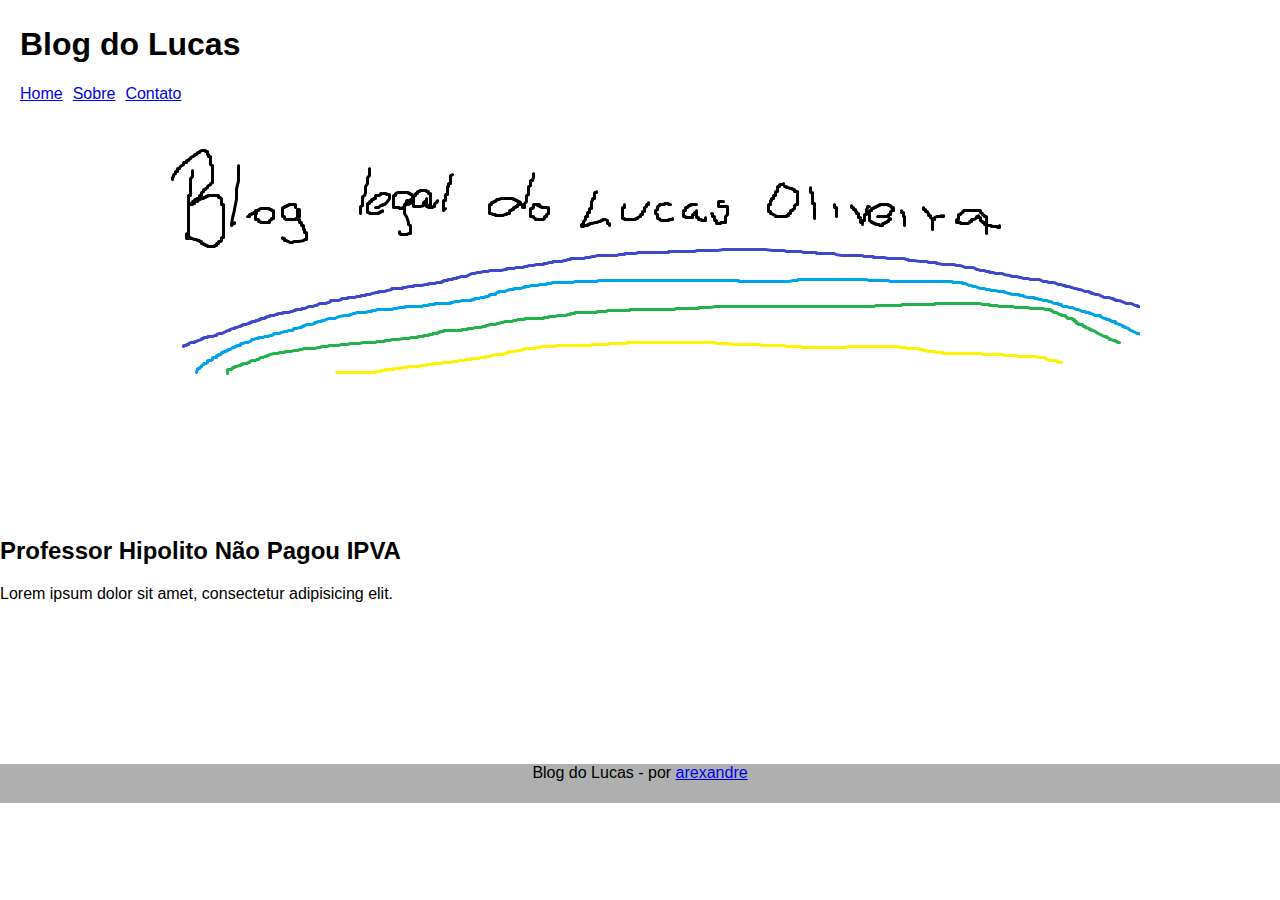
<file: index.html>
<!DOCTYPE html>
<html lang="pt-br">
<head>
    <meta charset="UTF-8">
    <title>Blog do Lucas</title>
    <link rel="stylesheet" href="css/style.css">
</head>
<body>

<!-- Cabeçalho -->
    <header>
        <h1>Blog do Lucas</h1>
        <nav>
            <ul id="navegacao">
                <li class="navegacao" style="margin-right: 10px;"><a href="index.html">Home</a></li>
                <li class="navegacao" style="margin-right: 10px;"><a href="sobre.html">Sobre</a></li>
                <li class="navegacao" ><a href="contato.html">Contato</a></li>
            </ul>
        </nav>
    </header>

<!-- Banner -->
    <div id="banner">
        <img src="midia/banner2.png" alt="Banner do Blog">
    </div>

<!-- Conteúdo -->
        <section id="post1" class="post">
        <h2 class="dentrolink">Professor Hipolito Não Pagou IPVA</h2>
        <p>Lorem ipsum dolor sit amet, consectetur adipisicing elit.</p>
    </section>

<!-- Rodapé -->
    <footer>
        <p>Blog do Lucas - por <a href="https://github/arexandre" target="_blank">arexandre</a></p>
    </footer>
</body>
</html>
</file>
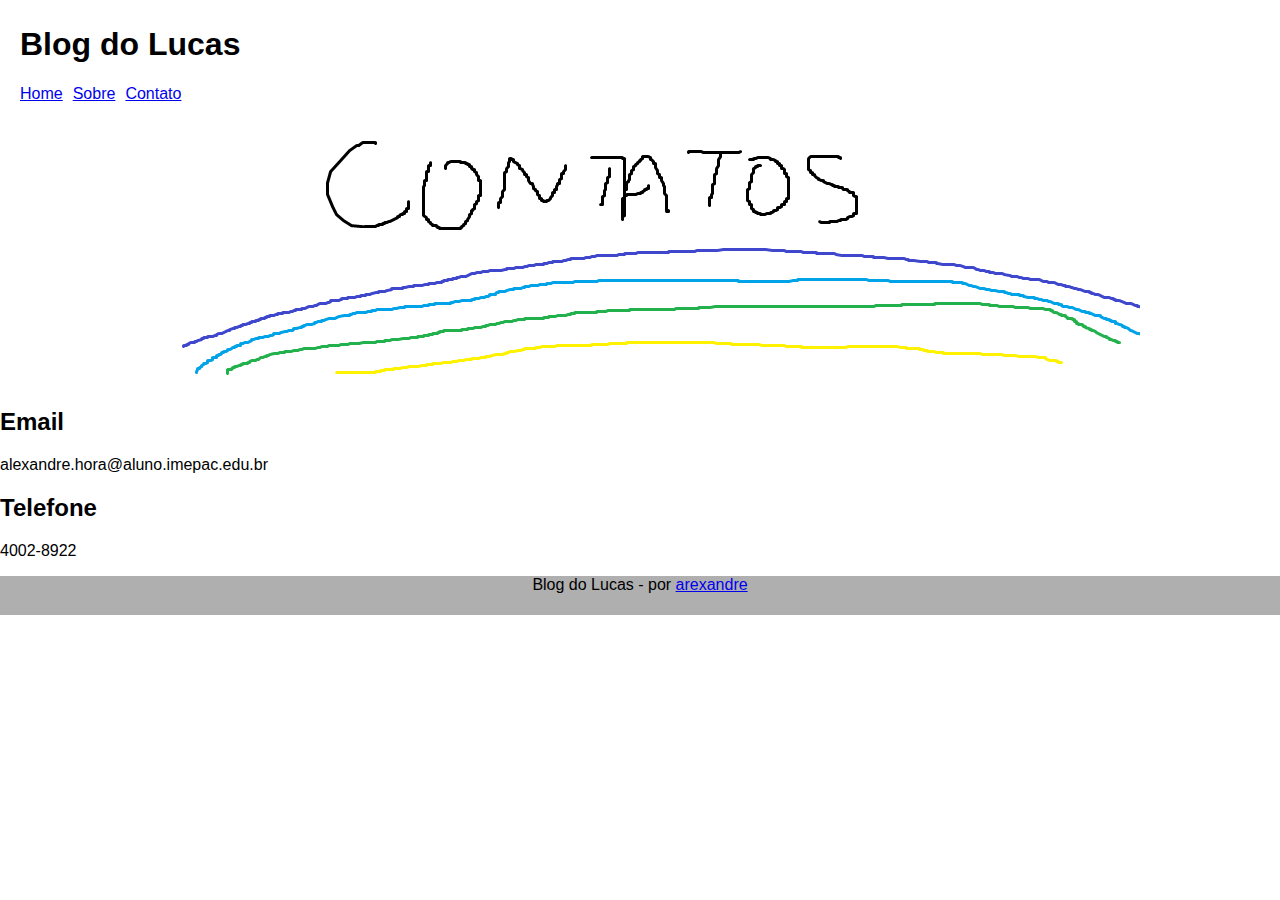
<file: contato.html>
<!DOCTYPE html>
<html lang="pt-br">
<head>
    <meta charset="UTF-8">
    <title>Blog do Lucas</title>
    <link rel="stylesheet" href="css/style.css">
</head>
<body>

<!-- Cabeçalho -->
<header>
    <h1>Blog do Lucas</h1>
    <nav>
        <ul id="navegacao">
            <li class="navegacao" style="margin-right: 10px;"><a href="index.html">Home</a></li>
            <li class="navegacao" style="margin-right: 10px;"><a href="sobre.html">Sobre</a></li>
            <li class="navegacao" ><a href="contato.html">Contato</a></li>
        </ul>
    </nav>
</header>

<!-- Banner -->
<div id="banner">
    <img src="midia/banner_contato.png" alt="Banner do Blog">
</div>

<!-- Conteúdo -->
<section>
    <h2>Email</h2>
    <p>alexandre.hora@aluno.imepac.edu.br</p>
</section>

<section>
    <h2>Telefone</h2>
    <p>4002-8922</p>
</section>

<!-- Rodapé -->
<footer>
    <p>Blog do Lucas - por <a href="https://github.com/arexandre" target="_blank">arexandre</a></p>
</footer>
</body>
</html>
</file>
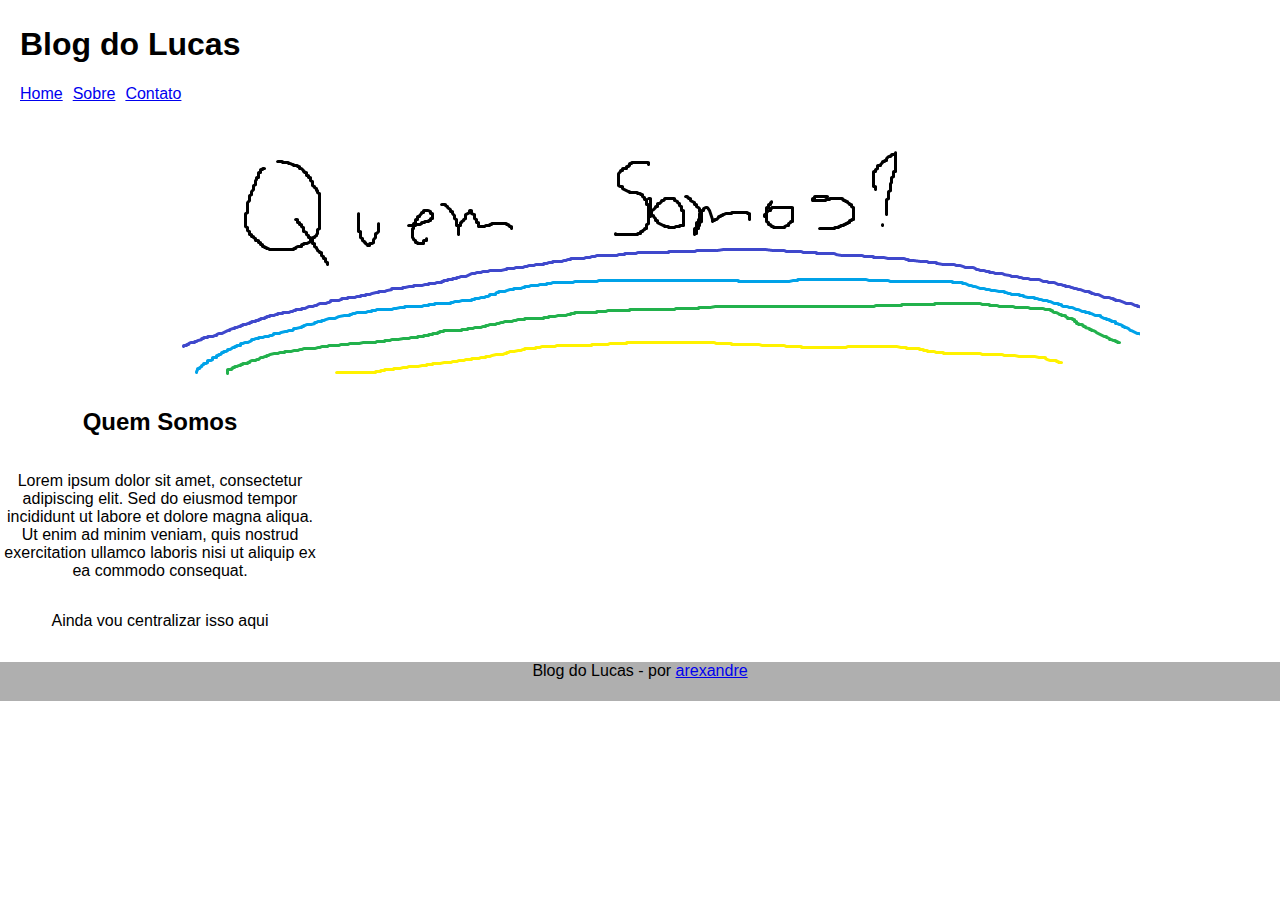
<file: sobre.html>
<!DOCTYPE html>
<html lang="pt-br">
<head>
    <meta charset="UTF-8">
    <title>Blog do Lucas</title>
    <link rel="stylesheet" href="css/style.css">
</head>
<body>

<!-- Cabeçalho -->
<header>
    <h1>Blog do Lucas</h1>
    <nav>
        <ul id="navegacao">
            <li class="navegacao" style="margin-right: 10px;"><a href="index.html">Home</a></li>
            <li class="navegacao" style="margin-right: 10px;"><a href="sobre.html">Sobre</a></li>
            <li class="navegacao" ><a href="contato.html">Contato</a></li>
        </ul>
    </nav>
</header>

<!-- Banner -->
<div id="banner">
    <img src="midia/banner_quem_somos.png" alt="Banner do Blog">
</div>

<!-- Conteúdo -->
<section id="sobre">
    <h2>Quem Somos</h2>
    <p>Lorem ipsum dolor sit amet, consectetur adipiscing elit. Sed do eiusmod tempor incididunt ut labore et dolore magna aliqua. Ut enim ad minim veniam, quis nostrud exercitation ullamco laboris nisi ut aliquip ex ea commodo consequat.</p>
    <p id="esp">Ainda vou centralizar isso aqui</p>
</section>

<!-- Rodapé -->
<footer>
    <p>Blog do Lucas - por <a href="https://github.com/arexandre" target="_blank">arexandre</a></p>
</footer>
</body>
</html>
</file>
<file: css/style.css>
@charset "UTF-8";

body {
    font-family: Arial, sans-serif;
    margin: 0px;
    padding: 0px;
    border: 0px;
}

header {
    padding: 5px 20px;
}

.navegacao {
    margin-right: 10px;
}

#navegacao {
    display: flex;
    list-style: none;
    padding: 0;
}

#banner {
    text-align: center;
}

.post {
    height: 40vh;
    width: 35vw;
    align-content: center;
    color: black;
    border: white;
    border-radius: 2px;
}

.post:hover {
    background-color: #6A5ACD90;
    text-decoration: none;
}


#post1 {
    background-image: url('https://upload.wikimedia.org/wikipedia/commons/thumb/0/0f/Hippolytus_Sir_Lawrence_Alma_Tadema.jpg/220px-Hippolytus_Sir_Lawrence_Alma_Tadema.jpg');
    background-size: cover;
    background-position: center;
    background-repeat: no-repeat;
}

#sobre {
    max-width: 25vw;
    text-align: center;
    display: flex;
    justify-content: center;
    align-items: center;
    flex-direction: column;
}
#esp{
    font: bold;
}

footer {
    text-align: center;
    background-color: #afafaf;
    padding-bottom: 5px;
}
</file>
